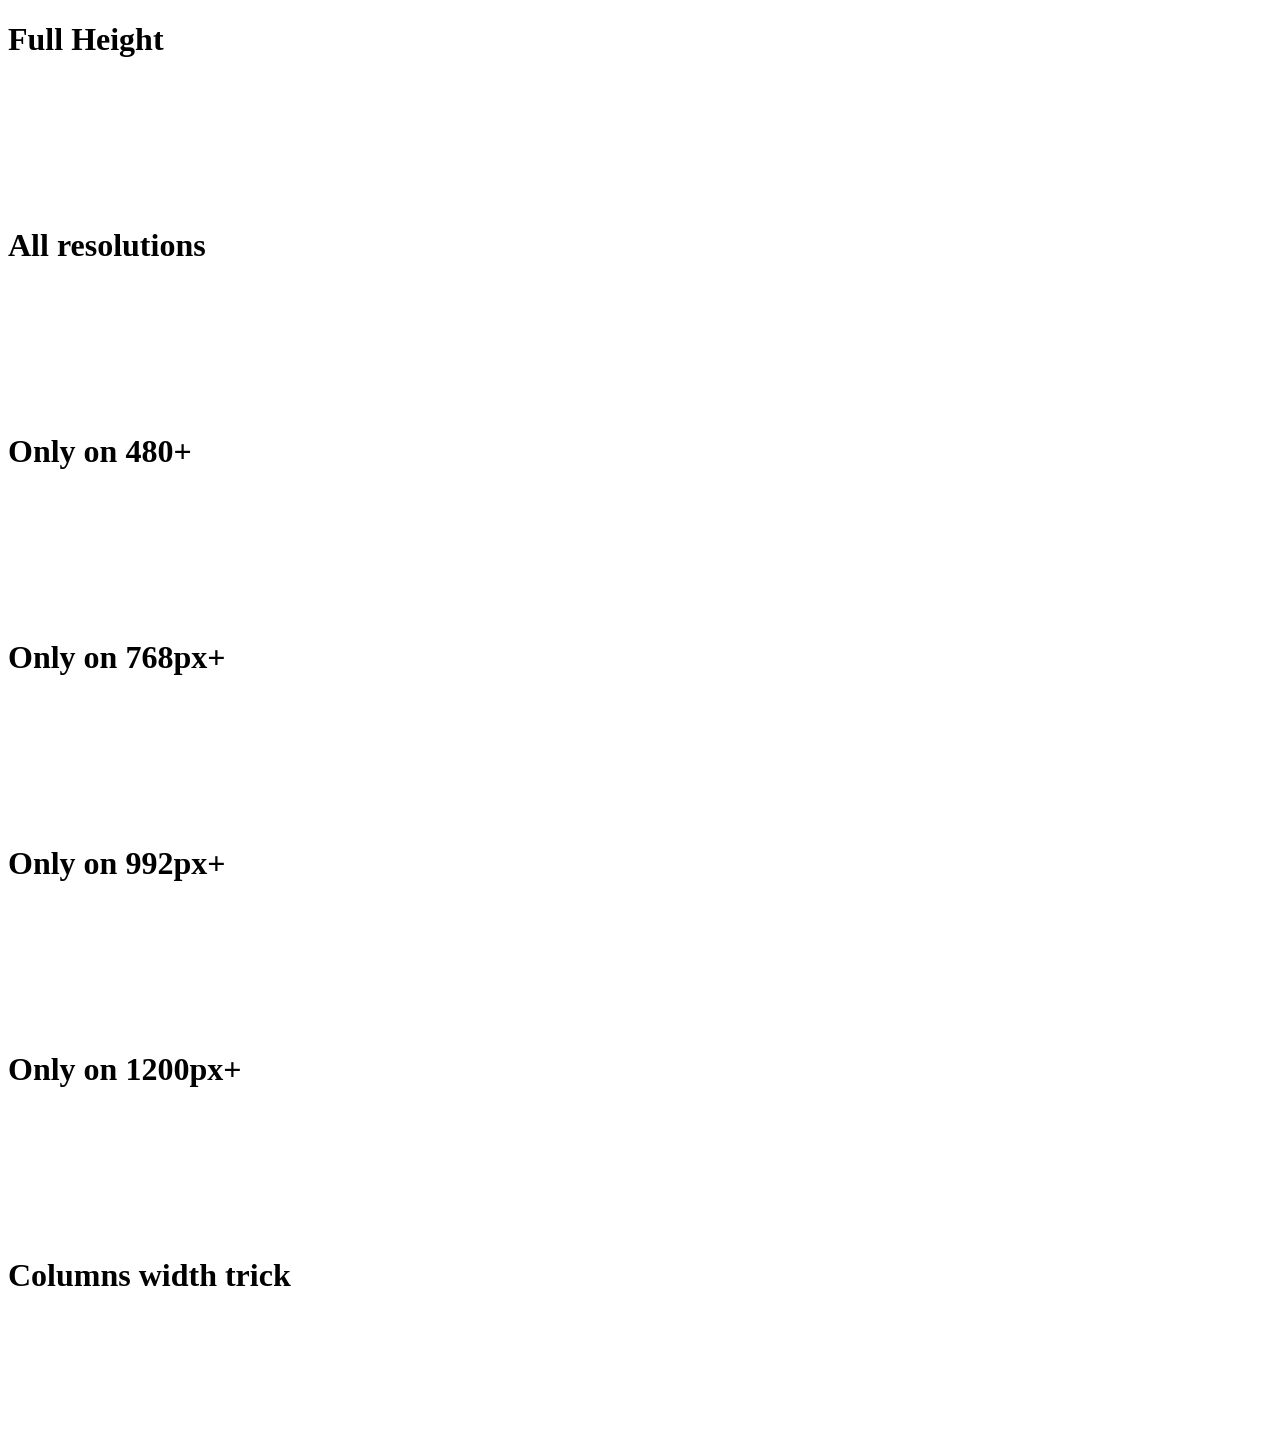
<file: bootstrap/css/bootstrapAdaptiveColumnHeight.html>
<!DOCTYPE html>
<html>
<head>
    <meta charset="utf-8">
    <title>Bootstrap 3 responsive columns of same height</title>
    <meta name="description" content="Bootstrap 3 responsive columns of same height">
    <!-- include bootstrap -->
    <link rel="stylesheet" href="https://file:///c:/wamp/www/bluePenHotel_MD/res/bootstrap/css/bootstrapFullColumnHeight.css">
</head>
<body>


<div class="container">

  <h1>Full Height</h1>

  <div class="row">
    <div class="row-height">
      <div class="col-xs-12 col-sm-6 col-sm-height">
        <div class="inside inside-full-height">
          <div class="content"><br><br><br><br><br><br><br></div>
        </div>
      </div>
      <div class="col-xs-6 col-sm-3 col-sm-height col-sm-top">
        <div class="inside inside-full-height">
          <div class="content"></div>
        </div>
      </div>
      <div class="col-xs-6 col-sm-2 col-sm-height col-sm-middle">
        <div class="inside inside-full-height">
          <div class="content"></div>
        </div>
      </div>
      <div class="col-xs-6 col-sm-1 col-sm-height col-sm-bottom">
        <div class="inside inside-full-height">
          <div class="content"></div>
        </div>
      </div>
     </div>
  </div>

  <h1>All resolutions</h1>

  <div class="row">
    <div class="row-height">
      <div class="col-xs-6 col-height">
        <div class="inside">
          <div class="content"><br><br><br><br><br><br><br></div>
        </div>
      </div>
      <div class="col-xs-3 col-height col-top">
        <div class="inside">
          <div class="content"></div>
        </div>
      </div>
      <div class="col-xs-2 col-height col-middle">
        <div class="inside">
          <div class="content"></div>
        </div>
      </div>
      <div class="col-xs-1 col-height col-bottom">
        <div class="inside">
          <div class="content"></div>
        </div>
      </div>
     </div>
  </div>

  <h1>Only on 480+</h1>

  <div class="row">
    <div class="row-xs-height">
      <div class="col-xs-6 col-xs-height">
        <div class="inside">
          <div class="content"><br><br><br><br><br><br><br></div>
        </div>
      </div>
      <div class="col-xs-3 col-xs-height col-xs-top">
        <div class="inside">
          <div class="content"></div>
        </div>
      </div>
      <div class="col-xs-2 col-xs-height col-xs-middle">
        <div class="inside">
          <div class="content"></div>
        </div>
      </div>
      <div class="col-xs-1 col-xs-height col-xs-bottom">
        <div class="inside">
          <div class="content"></div>
        </div>
      </div>
     </div>
  </div>

  <h1>Only on 768px+</h1>

  <div class="row">
    <div class="row-sm-height">
      <div class="col-xs-12 col-sm-6 col-sm-height">
        <div class="inside">
          <div class="content"><br><br><br><br><br><br><br></div>
        </div>
      </div>
      <div class="col-xs-6 col-sm-3 col-sm-height col-sm-top">
        <div class="inside">
          <div class="content"></div>
        </div>
      </div>
      <div class="col-xs-6 col-sm-2 col-sm-height col-sm-middle">
        <div class="inside">
          <div class="content"></div>
        </div>
      </div>
      <div class="col-xs-6 col-sm-1 col-sm-height col-sm-bottom">
        <div class="inside">
          <div class="content"></div>
        </div>
      </div>
     </div>
  </div>

  <h1>Only on 992px+</h1>

  <div class="row">
    <div class="row-md-height">
      <div class="col-xs-12 col-sm-6 col-md-6 col-md-height">
        <div class="inside">
          <div class="content"><br><br><br><br><br><br><br></div>
        </div>
      </div>
      <div class="col-xs-6 col-sm-3 col-md-3 col-md-height col-md-top">
        <div class="inside">
          <div class="content"></div>
        </div>
      </div>
      <div class="col-xs-6 col-sm-3 col-md-2 col-md-height col-md-middle">
        <div class="inside">
          <div class="content"></div>
        </div>
      </div>
      <div class="col-xs-6 col-sm-3 col-md-1 col-md-height col-sm-bottom">
        <div class="inside">
          <div class="content"></div>
        </div>
      </div>
     </div>
  </div>

  <h1>Only on 1200px+</h1>

  <div class="row">
    <div class="row-lg-height">
      <div class="col-xs-12 col-sm-6 col-md-4 col-lg-6 col-lg-height">
        <div class="inside">
          <div class="content"><br><br><br><br><br><br><br></div>
        </div>
      </div>
      <div class="col-xs-6 col-sm-3 col-md-4 col-lg-3 col-lg-height col-lg-top">
        <div class="inside">
          <div class="content"></div>
        </div>
      </div>
      <div class="col-xs-6 col-sm-3 col-md-4 col-lg-2 col-lg-height col-lg-middle">
        <div class="inside">
          <div class="content"></div>
        </div>
      </div>
      <div class="col-xs-6 col-sm-3 col-md-4 col-lg-1 col-lg-height col-lg-bottom">
        <div class="inside">
          <div class="content"></div>
        </div>
      </div>
     </div>
  </div>

  <h1>Columns width trick</h1>

  <div class="row">
    <div class="col-xs-8">
      <div class="row">
        <div class="row-md-height">
          <div class="col-xs-5 col-md-height col-md-middle">
            <div class="inside">
              <div class="content"><br><br><br><br><br><br><br></div>
            </div>
          </div>
          <div class="col-xs-3 col-md-height col-md-middle">
            <div class="inside">
              <div class="content"></div>
            </div>
          </div>
        </div>
      </div>
    </div>
  </div>

  <!--
  <h1>Push and pull</h1>

  <div class="row">
    <div class="row-md-height">
      <div class="col-xs-2 col-md-push-1 col-md-height col-md-middle">
        <div class="inside">
          <div class="content"><br><br><br><br><br><br><br></div>
        </div>
      </div>
      <div class="col-xs-3 col-md-pull-1 col-md-height col-md-middle">
        <div class="inside">
          <div class="content"></div>
        </div>
      </div>
     </div>
  </div>

  <h1>Offset</h1>

  <div class="row">
    <div class="row-md-height">
      <div class="col-xs-1 col-md-height">
        <div class="inside">
          <div class="content"><br><br><br><br><br><br><br></div>
        </div>
      </div>
      <div class="col-xs-1 col-md-height">
        <div class="inside">
          <div class="content"></div>
        </div>
      </div>
      <div class="col-xs-1 col-md-height">
        <div class="inside">
          <div class="content"></div>
        </div>
      </div>
      <div class="col-xs-1 col-md-height">
        <div class="inside">
          <div class="content"></div>
        </div>
      </div>
      <div class="col-xs-1 col-md-height">
        <div class="inside">
          <div class="content"></div>
        </div>
      </div>
      <div class="col-xs-1 col-md-height">
        <div class="inside">
          <div class="content"></div>
        </div>
      </div>
      <div class="col-xs-1 col-md-height">
        <div class="inside">
          <div class="content"></div>
        </div>
      </div>
      <div class="col-xs-1 col-md-height">
        <div class="inside">
          <div class="content"></div>
        </div>
      </div>
      <div class="col-xs-1 col-md-height">
        <div class="inside">
          <div class="content"></div>
        </div>
      </div>
      <div class="col-xs-1 col-md-height">
        <div class="inside">
          <div class="content"></div>
        </div>
      </div>
      <div class="col-xs-1 col-md-height">
        <div class="inside">
          <div class="content"></div>
        </div>
      </div>
    </div>
    <div class="row-md-height">
      <div class="col-xs-5 col-xs-offset-3 col-md-height">
        <div class="inside">
          <div class="content"><br><br><br><br><br><br><br></div>
        </div>
      </div>
      <div class="col-xs-6 col-xs-offset-3 col-md-height">
        <div class="inside">
          <div class="content"></div>
        </div>
      </div>
     </div>
  </div>
   -->

</div>

  
</body>
</html>
</file>
